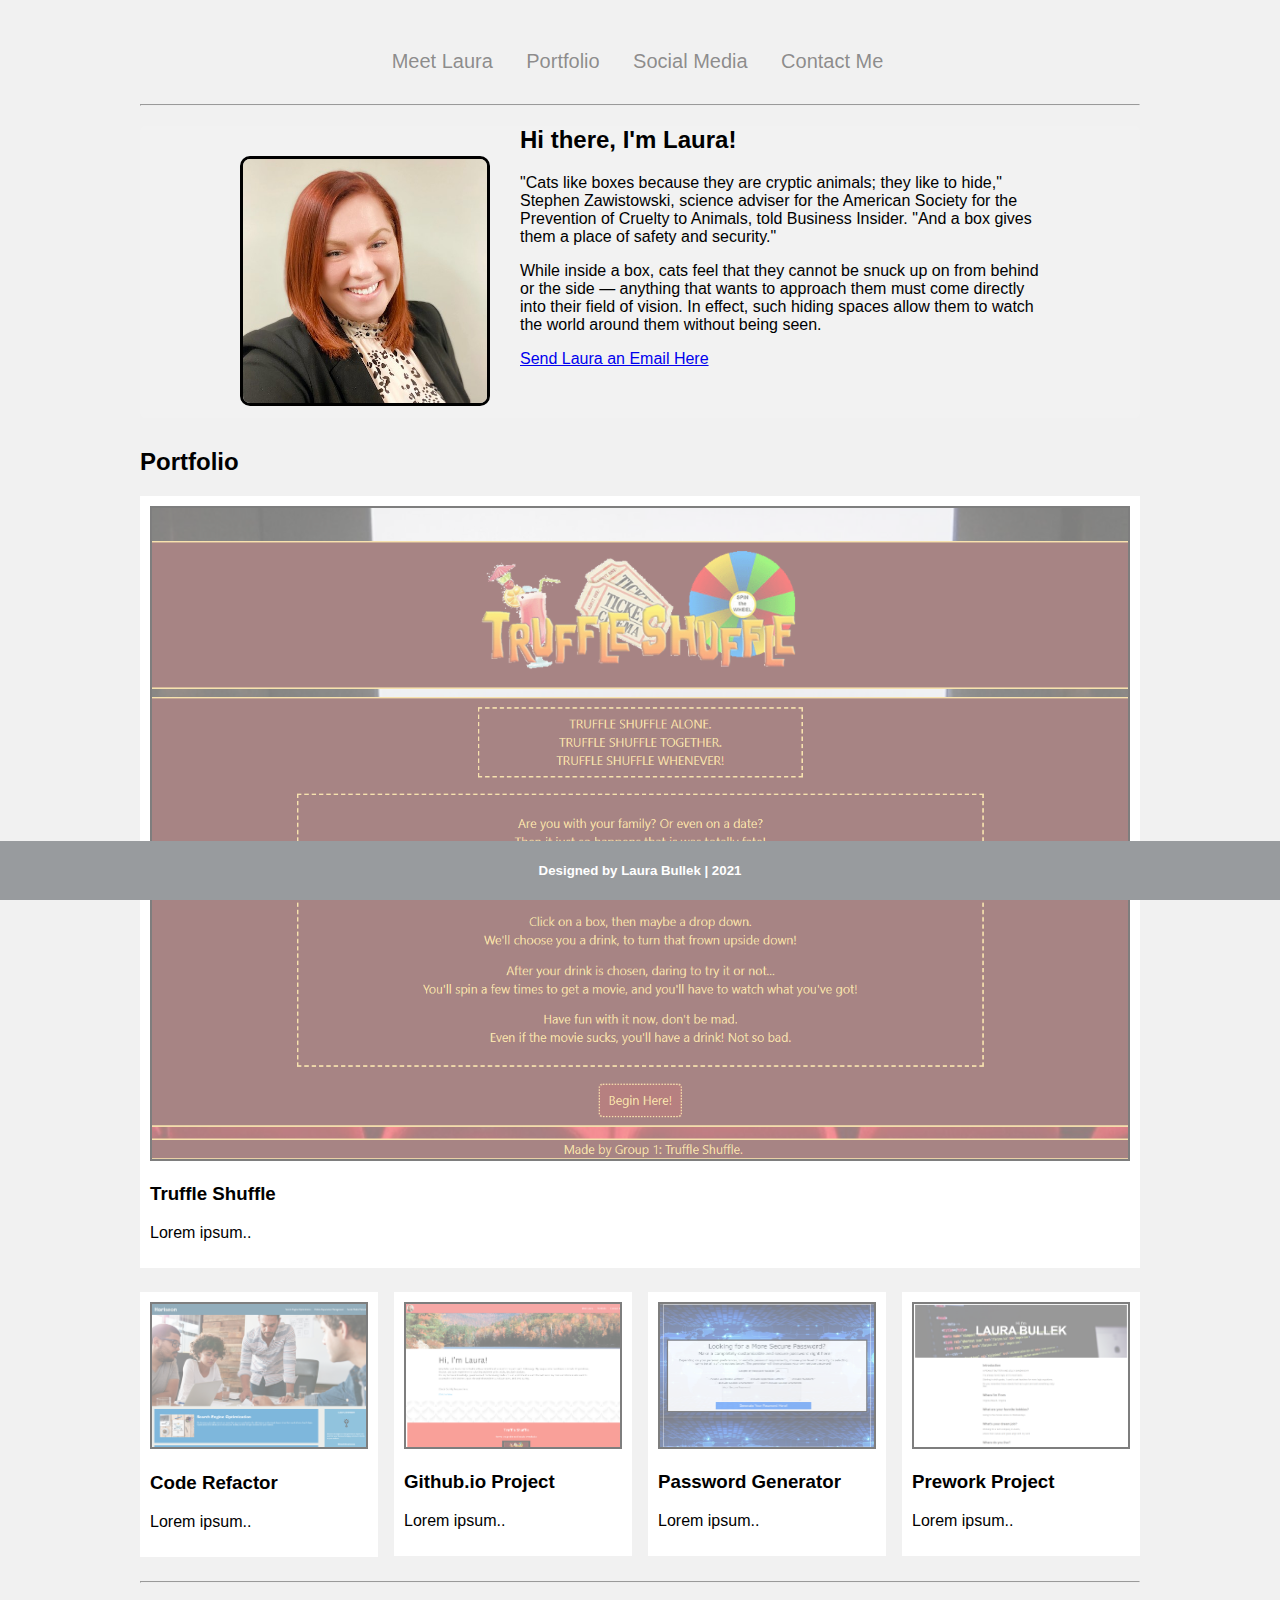
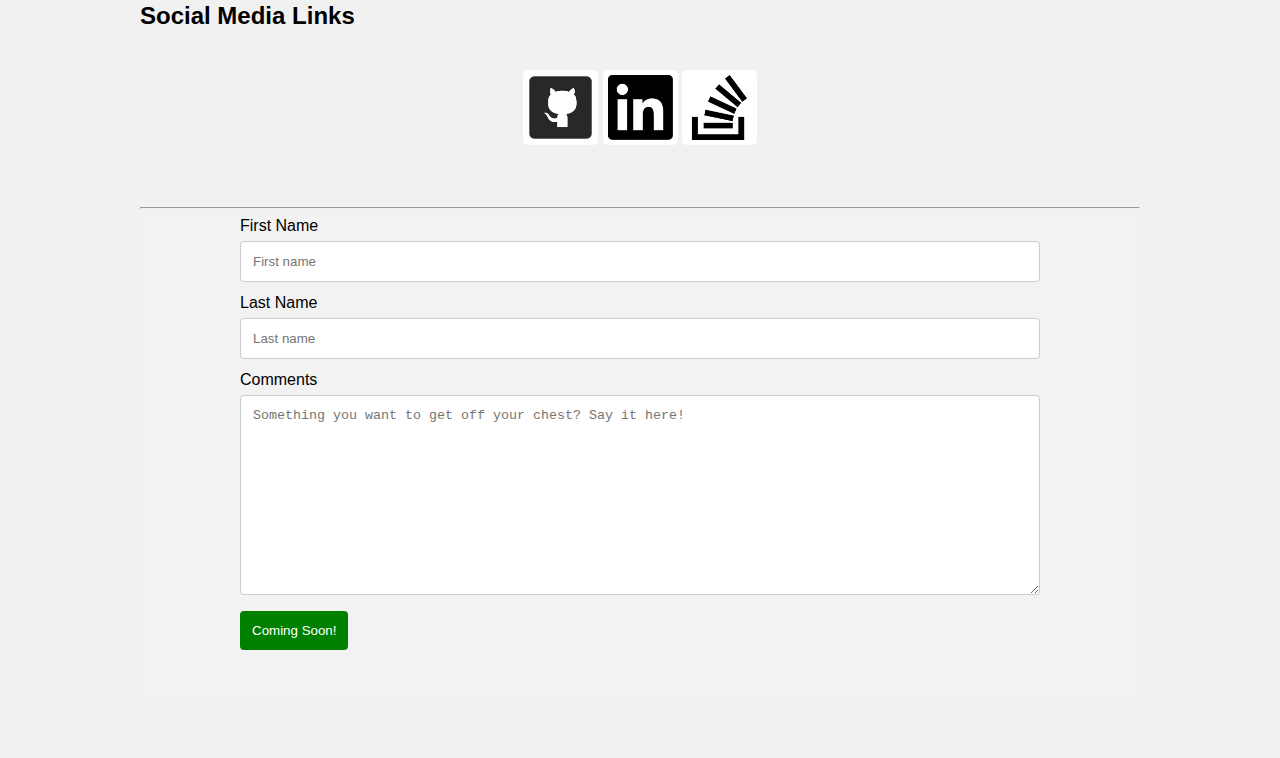
<file: index.html>
<!DOCTYPE html>
<html lang="en">
<head>
  <meta charset="UTF-8">
  <meta http-equiv="X-UA-Compatible" content="IE=edge">
  <meta name="viewport" content="width=device-width, initial-scale=1.0">
  <!-- Site title-->
  <title>Laura Bullek</title>
  <!-- Link to CSS stylesheet-->
  <link type="text/css" rel="stylesheet" href="./assets/style.css">

</head>

<body>
  <!-- Navbar-->
  <header>
    <nav>
      <ul>
        <li><a href="./index.html">Meet Laura</a></li>
        <li><a href="#truffle-shuffle">Portfolio</a></li>
        <li><a href="#social-media">Social Media</a></li>
        <li><a href="#contact-form">Contact Me</a></li>
      </ul>
    </nav>
  </header>

  <!-- Main content start -->
  <div class="main">
    <!-- Line break-->
    <hr>
      <!-- Bio picture and main content text container-->
      <div class="container">
        <img class="container__image" src="./assets/images/Profile-Pic-(XSmall)-Square.jpg" alt="profile picture"/>
        <div class="container__text">
          <h2>Hi there, I'm Laura!</h2>
          <p>"Cats like boxes because they are cryptic animals; they like to hide," Stephen Zawistowski, science adviser for the American Society for the Prevention of Cruelty to Animals, told Business Insider. "And a box gives them a place of safety and security."</p>
          <p>While inside a box, cats feel that they cannot be snuck up on from behind or the side — anything that wants to approach them must come directly into their field of vision. In effect, such hiding spaces allow them to watch the world around them without being seen.</p>
          <a href = "mailto:laura.bullek@gmail.com">Send Laura an Email Here</a>
        </div>
      </div>

     <!-- Showcased porfolio content-->
     <h2>Portfolio </h2>
      <div class="content" id="truffle-shuffle">
        <a href="https://laura-bullek.github.io/Truffle-Shuffle/" target="_blank" title="Truffle Shuffle">
          <img src="./assets/images/Truffle-Shuffle-Screenshot.png" alt="truffle shuffle project" style="width:100%"></a>
        <h3>Truffle Shuffle</h3>
        <p>Lorem ipsum..</p>
      </div>

    <!-- Start of portfolio gallery -->
    <div class="row">
      <!-- First card-->
      <div class="column">
        <div class="content">
          <a href="https://laura-bullek.github.io/Code-Refactor/" target="_blank" title="Code Refactor">
            <img src="./assets/images/Code-Refactor-Screenshot.png" alt="code refractor project" style="width:100%"></a>
          <h3>Code Refactor</h3>
          <p>Lorem ipsum..</p>
        </div>
      </div>
    
    <!-- Second card-->
    <div class="column">
      <div class="content">
        <a href="https://laura-bullek.github.io/" target="_blank" title="GitHub.io Project">
        <img src="./assets/images/GitHub.io-Screenshot.png" alt="github pages project" style="width:100%"></a>
        <h3>Github.io Project</h3>
        <p>Lorem ipsum..</p>
      </div>
    </div>

    <!-- Third card-->
    <div class="column">
      <div class="content">
        <a href="https://laura-bullek.github.io/Password-Generator/" target="_blank" title="Password Generator">
        <img src="./assets/images/Password-Generator-Screenshot.png" alt="password generator project" style="width:100%"></a>
        <h3>Password Generator</h3>
        <p>Lorem ipsum..</p>
      </div>
    </div>

    <!-- Fourth card-->
    <div class="column">
      <div class="content">
        <a href="https://laura-bullek.github.io/prework-about-me/" target="_blank" title="Prework Project">
        <img src="./assets/images/Prework-Screenshot.png" alt="prework project" style="width:100%"></a>
        <h3>Prework Project</h3>
        <p>Lorem ipsum..</p>
      </div>
    </div>
  </div>

  <!-- Line break-->
  <hr>

  <!-- Social media section-->
  <section>
    <h2>Social Media Links</h2>
    <ul class="social-media-list" id="social-media">
      <li><a href="https://github.com/Laura-Bullek" target="_blank"><img src="./assets/images/GitHub-Icon.png" alt="GitHub" title="GitHub"></a></li>
      <li><a href="https://www.linkedin.com/in/laura-bullek-95a97711b/" target="_blank"><img src="./assets/images/LinkedIn-Icon.png" alt="LinkedIn" title="LinkedIn"></a></li>
      <li><a href="https://stackoverflow.com/users/14586431/laura-bullek" target="_blank"><img src="./assets/images/StackOverflow-Icon.png" alt="Stack Overflow" title="Stack Overflow"></a></li>
    </ul>
   </section>

  <!-- Line break-->
  <hr>

  <!-- Form container-->
  <div class="container" id="contact-form">
    <form action="action_page.php">
      <label for="fname">First Name</label>
      <input type="text" id="fname" name="firstname" placeholder="First name">
      <label for="lname">Last Name</label>
      <input type="text" id="lname" name="lastname" placeholder="Last name">
      <label for="subject">Comments</label>
      <textarea id="subject" name="subject" placeholder="Something you want to get off your chest? Say it here!" style="height:200px"></textarea>
      <input type="submit" value="Coming Soon!" disabled>
    </form>
  </div>

 <!-- Footer-->
  <footer> 
    <h5>Designed by Laura Bullek | 2021</h5>     
  </footer>
</div>
</body>
</html>
</file>
<file: assets/style.css>
/* Root and body styling */
* {
  box-sizing: border-box;
}

body {
  background-color: #f1f1f1;
  padding: 20px;
  font-family: 'Trebuchet MS', 'Lucida Sans Unicode', 'Lucida Grande', 'Lucida Sans', Arial, sans-serif;
}

 /* Navbar styling*/
nav {
	position: relative;
	margin: 20px 0;
  text-align: center;
}

nav ul {
	margin: 0;
	padding: 0;
}

nav li {
	margin: 0 5px 10px 0;
	padding: 0;
	list-style: none;
	display: inline-block;
  list-style-type: none;
}

nav a {
	padding: 3px 12px;
	text-decoration: none;
	color: rgba(73, 71, 71, 0.6);
	line-height: 100%;
  font-family: 'Trebuchet MS', 'Lucida Sans Unicode', 'Lucida Grande', 'Lucida Sans', Arial, sans-serif;
  font-size: 20px;
  display: inline-block;
  list-style-type: none;
}

 /* Haovering over a navbar item will change it to black */
nav a:hover {
	color: #000;
}

nav .current a {
	background: #999;
	color: #fff;
	border-radius: 5px;
} 

/* Main content start */
.main {
  max-width: 1000px;
  margin: auto;
}

.bio-pic {
  height: 200px;
  width: 200px;
  border-radius: 10px;
  border: #fff;
  float: left;

}

.grid-container {
  display: grid;
  grid-template-columns: auto auto auto auto;
  grid-gap: 10px;
  background-color: #2196F3;
  padding: 10px;
}

.grid-container > div {
  background-color: rgba(255, 255, 255, 0.8);
  text-align: center;
  padding: 20px 0;
  font-size: 30px;
}

 /* Main content container */
.container {
  padding: 20px 40px 40px;
  max-width: 1000px;
  border-radius: 5px;
  background-color: #f2f2f2;
  padding: 0 100px 100px 100px;
  padding-bottom: 50px;
}

div.container{
  margin-bottom: 30px;
}

 /* Bio picture */
.container__image {
  width: 250px;
  height: 250px;
  border-radius: 10px;
  margin: 30px 30px 30px 0;
  float: left;
  border: 3px black solid;
}

 /* Main content text/paragraphs*/
.container__text {
  display: inline;
}

 /* Start of portfolio gallery*/
.row {
  margin: 8px -16px;
}

.row,
.row > .column {
  padding: 8px;
}

.column {
  float: left;
  width: 25%;
}

/* Clear floats after rows */
.row:after {
  content: "";
  display: table;
  clear: both;
}

.content {
  background-color: white;
  padding: 10px;
}

 /* Each portfolio gallery starts off opaque */
.content img {
  opacity: 0.5;
  border: 2px black solid;
}

 /* Portfolio gallery images clear when hovered over */
.content img:hover {
   opacity: 1;
}

 /* Social media icons */
ul.social-media-list img {
  padding: 5px;
  border-radius: 5px;
  background-color: white;
  width: 75px;
  height: 75px;
}

ul.social-media-list {
  list-style-type: none;
  margin: 0;
  padding: 20px 0 50px 0;
  display: inline-block;
  text-align: center;
  width: 1000px;
}

ul.social-media-list li {
  display: inline-block;
}

#social-media li a {
  display: inline-block;
  text-align: center;
}

/* Contact form */
input[type=text], select, textarea {
  width: 100%;
  padding: 12px;  
  border: 1px solid #ccc;
  border-radius: 4px; 
  box-sizing: border-box; 
  margin-top: 6px; 
  margin-bottom: 12px; 
  resize: vertical;
}

/* Green submit input button */
input[type=submit] {
  background-color:green;
  color: white;
  padding: 12px;
  border: none;
  border-radius: 4px;
  cursor: pointer;
}

/* Green submit input button changes to gray when hovered over - disabled */
input[type=submit]:hover {
  background-color:gray;
}

/* Footer */
footer {
  position: fixed;
  left: 0;
  bottom: 0;
  width: 100%;
  background-color: rgb(152, 155, 158);
  color: white;
  text-align: center;
  padding: 0;
}

/* Profilio gallery media queries */
/* Makes a two column-layout instead of four columns */
@media screen and (max-width: 900px) {
  .column {
    width: 50%;
  }
}

/* Makes the two columns stack on top of each other instead of next to each other */
@media screen and (max-width: 600px) {
  .column {
    width: 100%;
  }

}
</file>
